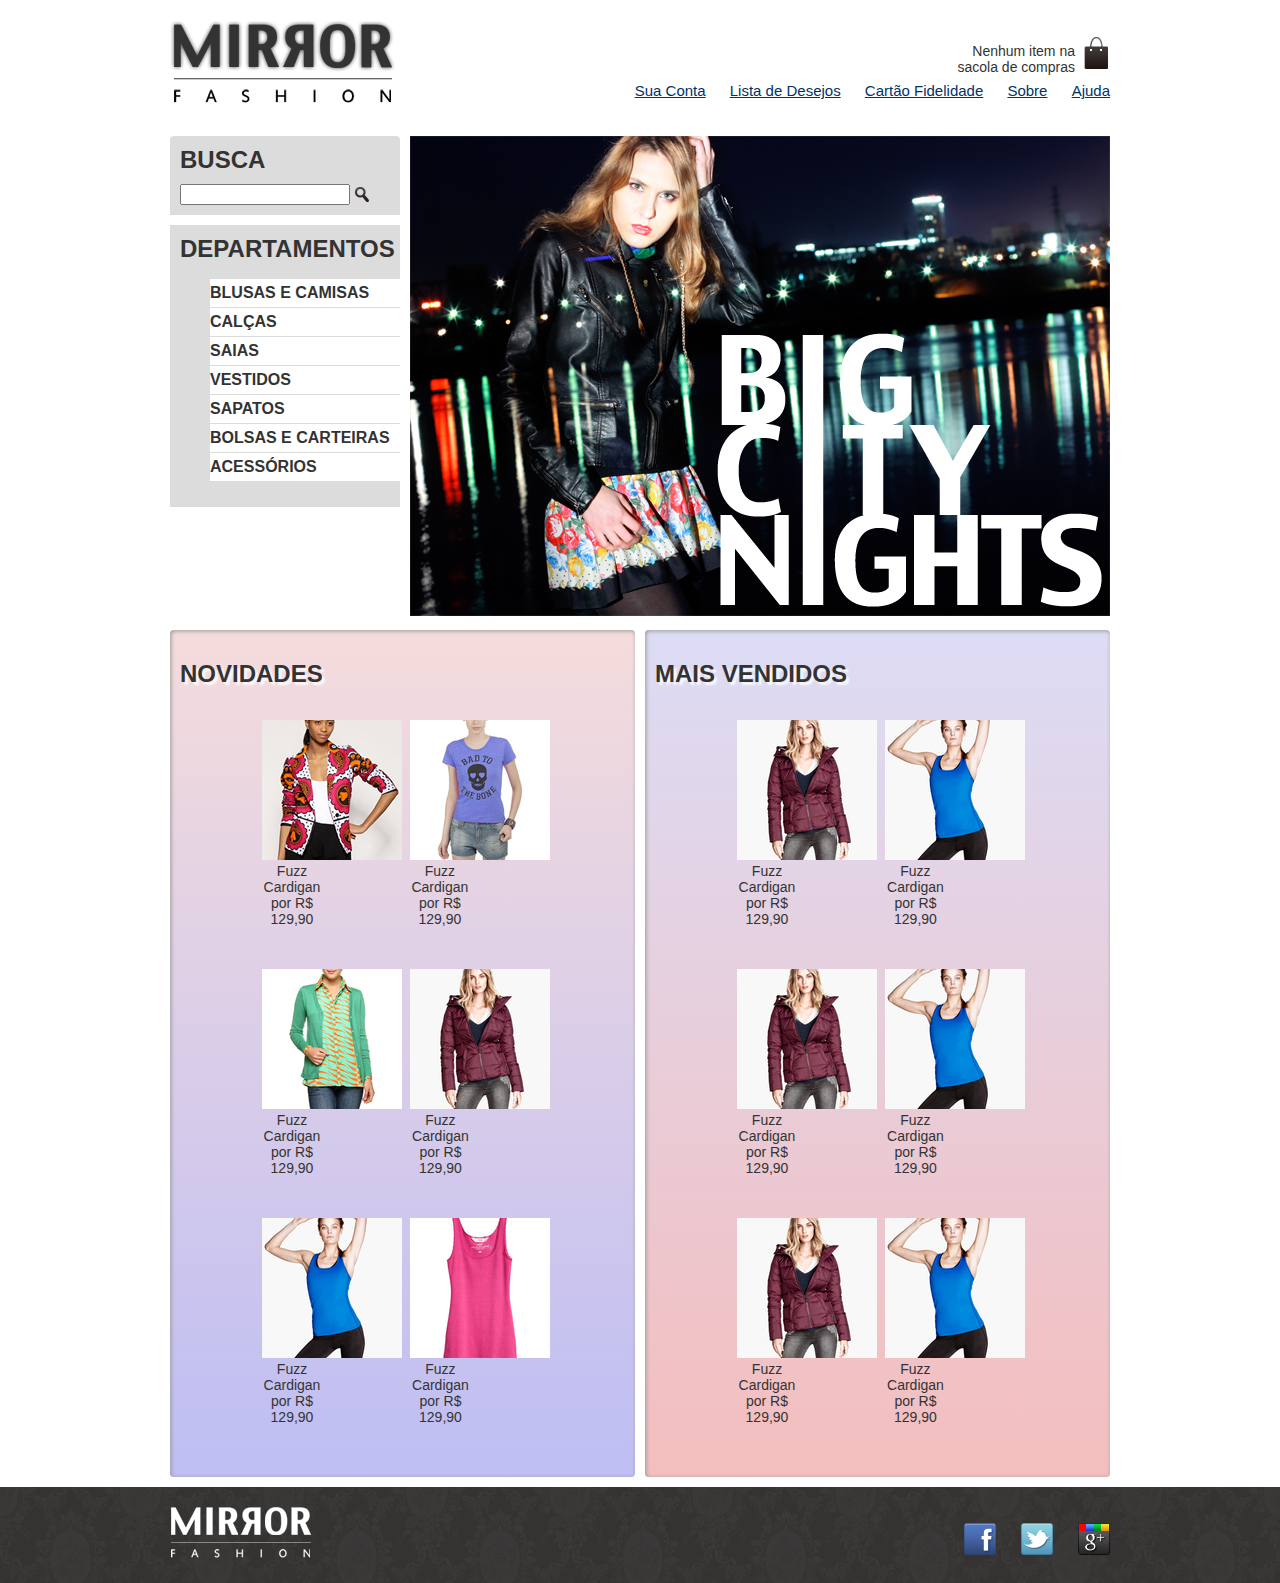
<file: index.html>
<!DOCTYPE html>
<html lang="pt-br">
<head>
    <meta charset="UTF-8">
    <meta name="viewport" content="width=device-width, initial-scale=1.0">
    <meta http-equiv="X-UA-Compatible" content="ie=edge">
    <title>Document</title>
    
    <link rel="stylesheet" href="css/estilos.css">

    <!--[if lt IE 9]>
        <script src="//html5shiv.googlecode.com/svn/trunk/html5.js"></script>
    <![endif]-->
</head>
<body>
    <!-- cabeçalho -->
    <header class="container">
        <h1><img src="img/logo.png" alt="Mirror Fashion"></h1>
        <p class="sacola">
            Nenhum item na sacola de compras
        </p>

        <nav class="menu-opcoes">
            <ul>
                <li><a href="#">Sua Conta</a></li>
                <li><a href="#">Lista de Desejos</a></li>
                <li><a href="#">Cartão Fidelidade</a></li>
                <li><a href="sobre.html">Sobre</a></li>
                <li><a href="#">Ajuda</a></li>
            </ul>
        </nav>
    </header>
    <!-- fim cabeçalho -->
    <div class="container destaque">
        <section class="busca">
            <h2>Busca</h2>

            <form>
                <input type="search">
                <input type="image" src="img/busca.png">
            </form>
        </section> <!-- fim busca -->
        
        <section class="menu-departamentos">

            <h2>Departamentos</h2>
            <nav>
                <ul>
                    <li><a href="#" >Blusas e Camisas</a>
                        <ul>
                            <li><a href="">Manga Curta</a></li>
                            <li><a href="">Manga Comprida</a></li>
                            <li><a href="">Camisa Social</a></li>
                            <li><a href="">Camisa Casual</a></li>
                        </ul>
                    </li>    
                    <li><a href="#">Calças</a></li>
                    <li><a href="#">Saias</a></li>
                    <li><a href="#">Vestidos</a></li>
                    <li><a href="#">Sapatos</a></li>
                    <li><a href="#">Bolsas e Carteiras</a></li>
                    <li><a href="#">Acessórios</a></li>                    
                </ul>
            </nav>
        </section> <!-- fim menu departamentos -->
        <img src="img/destaque-home.png" alt="Promoção: Big City Night">
    </div> <!-- fim .container .destaque-->

    <div class="container paineis">   
        <section class="painel novidades">
            <h2>Novidades</h2>
            <ol>
                <!--primeiro produto -->
                <li>
                    <a href="produto.html">
                        <figure>
                            <img src="img/produtos/miniatura1.png">                        
                            <figcaption>Fuzz Cardigan por R$ 129,90</figcaption>
                        </figure>
                    
                </li>
                <!--primeiro produto -->
                <li>
                        <a href="produto.html">
                            <figure>
                                <img src="img/produtos/miniatura2.png">                        
                                <figcaption>Fuzz Cardigan por R$ 129,90</figcaption>
                            </figure>
                        </a>
                </li>
                <!--coloque mais produtos-->
                <li>
                        <a href="produto.html">
                            <figure>
                                <img src="img/produtos/miniatura3.png">                        
                                <figcaption>Fuzz Cardigan por R$ 129,90</figcaption>
                            </figure>
                        </a>
                </li>
                <!--coloque mais produtos-->
                <li>
                        <a href="produto.html">
                            <figure>
                                <img src="img/produtos/miniatura4.png">                        
                                <figcaption>Fuzz Cardigan por R$ 129,90</figcaption>
                            </figure>
                        </a>
                </li>
                <!--coloque mais produtos-->
                <li>
                        <a href="produto.html">
                            <figure>
                                <img src="img/produtos/miniatura5.png">                        
                                <figcaption>Fuzz Cardigan por R$ 129,90</figcaption>
                            </figure>
                        </a>
                </li>
                <!--coloque mais produtos-->
                <li>
                        <a href="produto.html">
                            <figure>
                                <img src="img/produtos/miniatura6.png">                        
                                <figcaption>Fuzz Cardigan por R$ 129,90</figcaption>
                            </figure>
                        </a>
                </li>
                <!--coloque mais produtos-->
            </ol>
        </section>

        <section class="painel mais-vendidos">
            <h2>Mais Vendidos</h2>
            <ol>
                    <li>
                            <a href="produto.html">
                                <figure>
                                    <img src="img/produtos/miniatura4.png" alt="">                        
                                    <figcaption>Fuzz Cardigan por R$ 129,90</figcaption>
                                </figure>
                            </a>
                    </li>
                    <!--coloque mais produtos-->
                    <li>
                            <a href="produto.html">
                                <figure>
                                    <img src="img/produtos/miniatura5.png" alt="">                        
                                    <figcaption>Fuzz Cardigan por R$ 129,90</figcaption>
                                </figure>
                            </a>
                    </li>
                    <li>
                            <a href="produto.html">
                                <figure>
                                    <img src="img/produtos/miniatura4.png" alt="">                        
                                    <figcaption>Fuzz Cardigan por R$ 129,90</figcaption>
                                </figure>
                            </a>
                    </li>
                    <!--coloque mais produtos-->
                    <li>
                            <a href="produto.html">
                                <figure>
                                    <img src="img/produtos/miniatura5.png" alt="">                        
                                    <figcaption>Fuzz Cardigan por R$ 129,90</figcaption>
                                </figure>
                            </a>
                    </li>
                    <li>
                            <a href="produto.html">
                                <figure>
                                    <img src="img/produtos/miniatura4.png" alt="">                        
                                    <figcaption>Fuzz Cardigan por R$ 129,90</figcaption>
                                </figure>
                            </a>
                    </li>
                    <!--coloque mais produtos-->
                    <li>
                            <a href="produto.html">
                                <figure>
                                    <img src="img/produtos/miniatura5.png" alt="">                        
                                    <figcaption>Fuzz Cardigan por R$ 129,90</figcaption>
                                </figure>
                            </a>
                    </li>
            </ol>
        </section>
    </div>

    <footer>
        <div class="container">
            <img src="img/logo-rodape.png" alt="Logo Mirror Fashion">

            <ul class="social">
                <li><a href="http://www.facebook.com">Facebook</a></li>
                <li><a href="http://www.twitter.com">Twitter</a></li>
                <li><a href="http://www.plus.google.com">Google+</a></li>    
            </ul>
        </div>
    </footer>
    
</body>
</html>
</file>
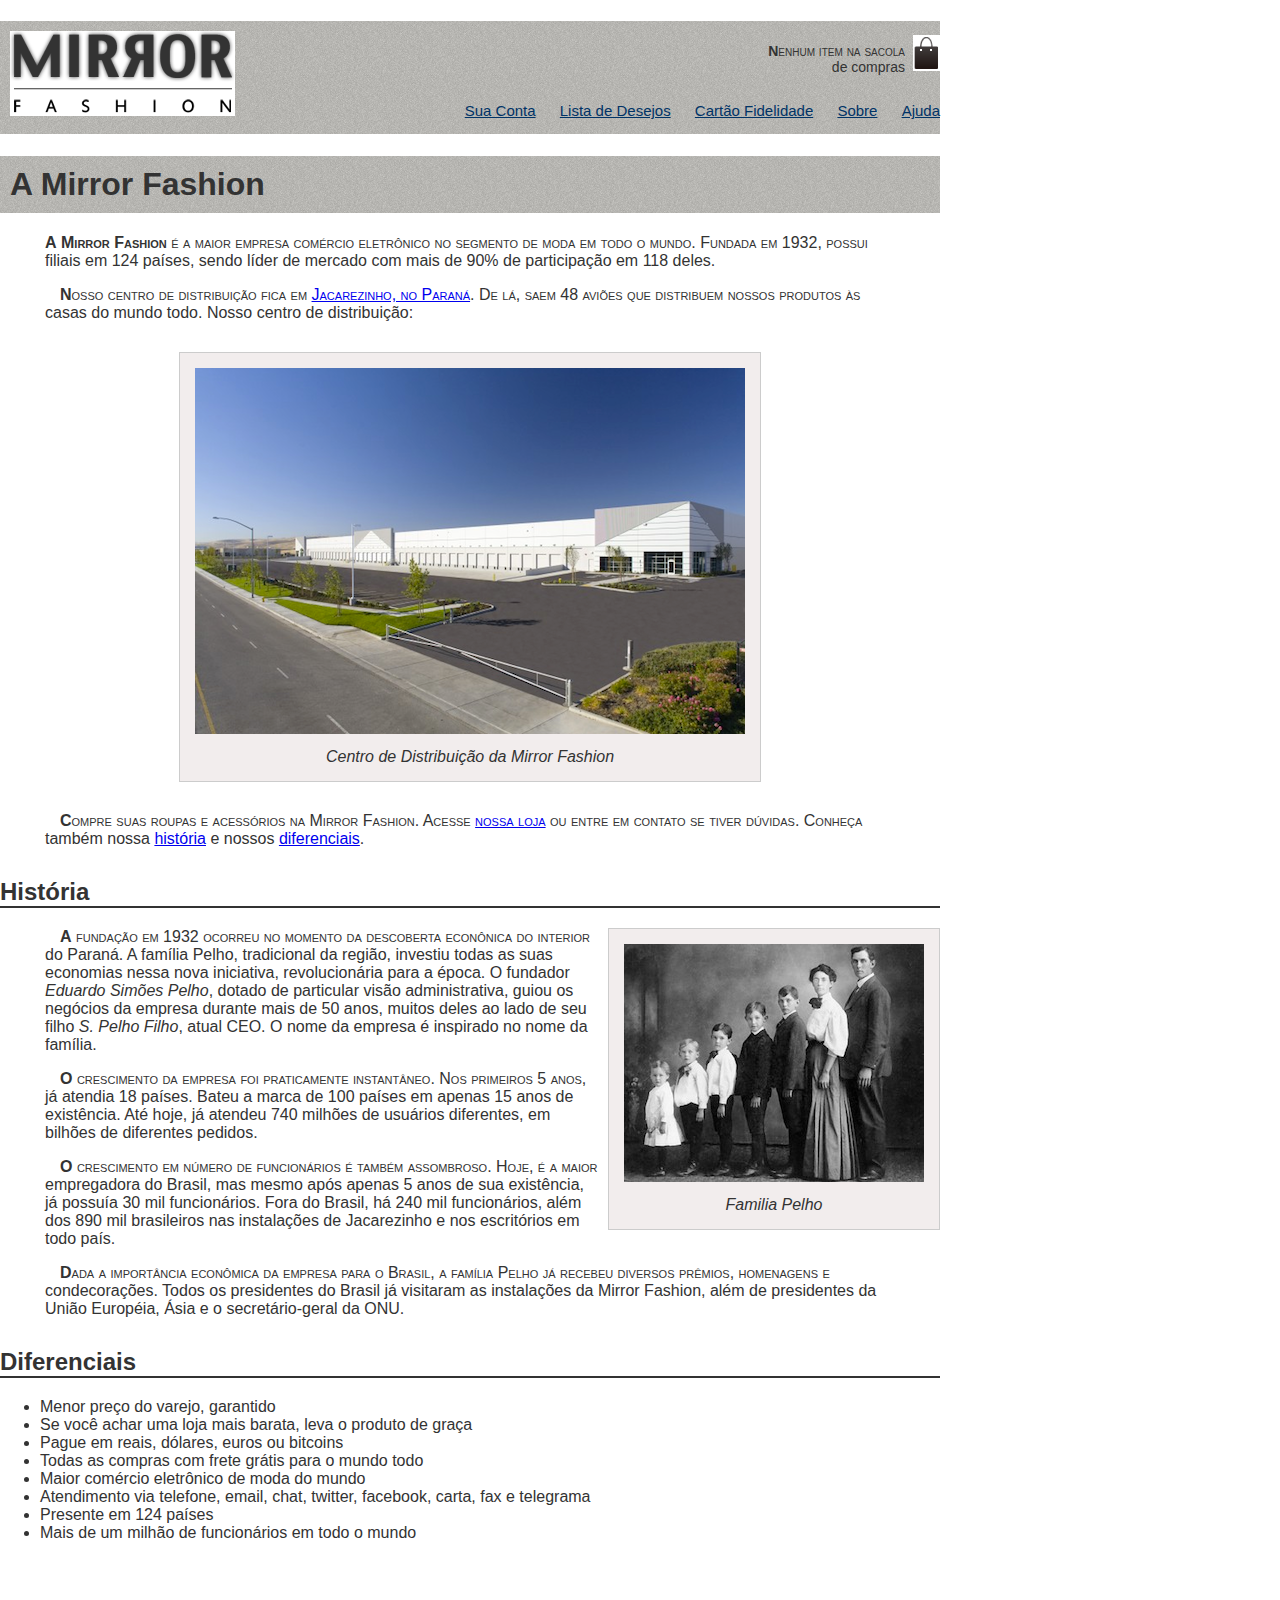
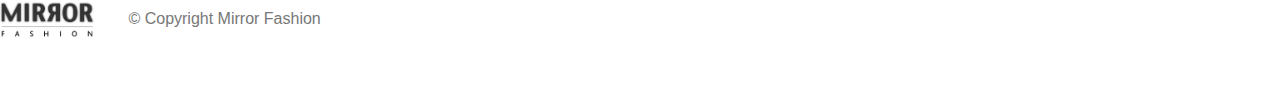
<file: sobre.html>
<!DOCTYPE html>
<html lang="pt-br">
<head>
    <meta charset="UTF-8">
    <meta name="viewport" content="width=device-width, initial-scale=1.0">
    <meta http-equiv="X-UA-Compatible" content="ie=edge">
    <title>Sobre a Mirror Fashion </title>
    <link rel="stylesheet" href="css/sobre.css">
    <link rel="stylesheet" href="css/estilos.css">

    <!--[if lt IE 9]>
        <script src="//html5shiv.googlecode.com/svn/trunk/html5.js"></script>
    <![endif]-->
</head>
<body>
    <!-- cabeçalho -->
    <header class="container">
        <h1><img src="img/logo.png" alt="Mirror Fashion"></h1>
        <p class="sacola">
            Nenhum item na sacola de compras
        </p>

        <nav class="menu-opcoes">
            <ul>
                <li><a href="#">Sua Conta</a></li>
                <li><a href="#">Lista de Desejos</a></li>
                <li><a href="#">Cartão Fidelidade</a></li>
                <li><a href="sobre.html">Sobre</a></li>
                <li><a href="#">Ajuda</a></li>
            </ul>
        </nav>
    </header>
    <!-- fim cabeçalho -->
   
    <h1>A Mirror Fashion</h1>
    

    <p>A <strong>Mirror Fashion</strong> é a maior empresa comércio eletrônico no segmento de moda em todo
        o mundo. 
        Fundada em 1932, possui filiais em 124 países, sendo líder de mercado com mais de 90% de 
        participação em 118 deles.
    </p>        
    <p> Nosso centro de distribuição fica em <a href="https://maps.google.com.br/?q=Jacarezinho">Jacarezinho, no Paraná</a>. De lá, saem 48 aviões que distribuem 
        nossos produtos às casas do mundo todo. Nosso centro de distribuição:
    </p>
     
    <figure id="centro-distribuicao">
        <img src="img/centro-distribuicao.png" alt="centro distribuição">
        <figcaption>Centro de Distribuição da Mirror Fashion</figcaption>
    </figure>
            
    <p> Compre suas roupas e acessórios na Mirror Fashion. Acesse <a href="index.html">nossa loja</a> ou entre em contato
        se tiver dúvidas. Conheça também nossa <a href="#historia">história</a> e nossos <a href="#diferenciais">diferenciais</a>.
    </p>
            
            
    <h2 id="historia">História</h2>

    <figure id="familia-pelho" >
        <img src="img/familia-pelho.jpg" alt="familia">
        <figcaption>Familia Pelho</figcaption>
    </figure>
            
    <p> A fundação em 1932 ocorreu no momento da descoberta econônica do interior do Paraná. A 
        família Pelho, tradicional da região, investiu todas as suas economias nessa nova iniciativa, 
        revolucionária para a época. O fundador <em>Eduardo Simões Pelho</em>, dotado de particular visão 
        administrativa, guiou os negócios da empresa durante mais de 50 anos, muitos deles ao lado 
        de seu filho <em>S. Pelho Filho</em>, atual CEO. O nome da empresa é inspirado no nome da família.
    </p>
    <p>O crescimento da empresa foi praticamente instantâneo. Nos primeiros 5 anos, já atendia 18 países. 
       Bateu a marca de 100 países em apenas 15 anos de existência. Até hoje, já atendeu 740 milhões 
       de usuários diferentes, em bilhões de diferentes pedidos.
    </p>        
    <p>O crescimento em número de funcionários é também assombroso. Hoje, é a maior empregadora do 
       Brasil, mas mesmo após apenas 5 anos de sua existência, já possuía 30 mil funcionários. Fora do 
       Brasil, há 240 mil funcionários, além dos 890 mil brasileiros nas instalações de Jacarezinho e 
       nos escritórios em todo país.
    </p>        
    <p>Dada a importância econômica da empresa para o Brasil, a família Pelho já recebeu diversos prêmios, 
       homenagens e condecorações. Todos os presidentes do Brasil já visitaram as instalações da Mirror 
       Fashion, além de presidentes da União Européia, Ásia e o secretário-geral da ONU.
    </p>
    <h2 id="diferenciais" >Diferenciais</h2>
    <ul>
        <li>Menor preço do varejo, garantido</li>
        <li>Se você achar uma loja mais barata, leva o produto de graça</li>
        <li>Pague em reais, dólares, euros ou bitcoins</li>
        <li>Todas as compras com frete grátis para o mundo todo</li>
        <li>Maior comércio eletrônico de moda do mundo</li>
        <li>Atendimento via telefone, email, chat, twitter, facebook, carta, fax e telegrama</li>
        <li>Presente em 124 países</li>
        <li>Mais de um milhão de funcionários em todo o mundo</li>
    </ul>

    <div id="rodape"> 
        <img src="img/logo.png" alt="">
        &copy; Copyright Mirror Fashion
    </div>
</body>
</html>
</file>
<file: css/estilos.css>
.sacola{
    background: url(../img/sacola.png) no-repeat top right;
    font-size: 14px;
    padding-right: 35px;
    text-align: right;
    width: 140px;
    padding-top: 8px;
    position: absolute;
    right: 0;
    top: 0;
}
 
.menu-opcoes ul{
    font-size: 15px;
}

.menu-opcoes a{
    color: #036;
}

.menu-opcoes ul li{
    display: inline;
    margin-left: 20px;
}

body{   
    padding: 0;
    margin: 0;
    color: #333;
    font-family:"Lucida Sans Unicode","Lucida Grande", sans-serif;
}

.container{
    margin: 0 auto;
    width: 940px;
}

header{
    position: relative;
}

.menu-opcoes{
    position: absolute;
    bottom: 0;
    right: 0;
}

.menu-opcoes a:hover{
    color: #007dc6;
}

.menu-opcoes a:active{
    color: #867dc6;
}

.busca,
.menu-departamentos{
    background-color: #dcdcdc;
    font-weight: bold;
    text-transform: uppercase;
    margin-right: 10px;
    width: 230px;
    float: left;
        
}

.busca h2,
.busca form,
.menu-departamentos h2{
    margin: 10px;
}

.menu-departamentos li{
    background-color: white;
    margin-bottom: 1px;
    padding: 5px 0;
    list-style: none;
    
}

.menu-departamentos a{
    text-decoration: none;
    color: #333333;
    
}

.busca{
    border-top-left-radius: 4px;
    border-top-right-radius: 4px;
}

.busca input{
    vertical-align: middle;
}

.busca input[type=search]{
    width: 170px;
}

.menu-departamentos{    
    clear: left;
    margin-top: 10px;
    padding-bottom: 10px;
}

.menu-departamentos li ul{
    display: none;
}

.menu-departamentos li:hover ul{
    display: block;
    font-size: 14px;
    padding: 0px;
}

.menu-departamentos ul ul li{
    color: #dcd;    
}

.menu-departamentos li li a::before{
    content: '- ';
}

.destaque{
    margin-top: 10px;
}

.painel{
    margin: 10px 0;
    padding: 10px;
    width: 445px;
    border-radius: 4px;
    box-shadow: inset 1px 1px 4px #999;
}


.painel li {
    display: inline-block;
    vertical-align: top;
    width: 140px;
    margin: 2px;
    padding-bottom: 10px;
    transition:0.7s ease-out;
    
}

.painel h2{
    font-size: 24px;
    font-weight: bold;
    text-transform: uppercase;
    margin-bottom: 10px;
    text-shadow: 3px 3px 2px rgba(255, 255, 255, 0.8);
}

.painel a {
    color: #333;
    font-size: 14px;
    text-align: center;
    text-decoration: none;
}

.painel li:hover{
    background-color: rgba(255, 255, 255, 0.8);
    box-shadow: 0 0 5px #333;
    transition: 0.8s;
    transform: scale(1.2) rotate(-5deg);
    transition:0.7s ease-in;
}

.painel li:nth-child(2n):hover {
    transform: scale(1.2) rotate(5deg);
}

.novidades{
    background-color: #f5dcdc;
    float: left;
    background: linear-gradient(#f5dcdc, #bebef4);
}

.mais-vendidos{
    float: right;
    background-color: #dcdcf5;
    background: linear-gradient(#dcdcf5, #f4bebe);
}

footer{
    
    clear: both;
    background-image: url(../img/fundo-rodape.png);
    padding: 20px;
    
}

footer .container{
    position: relative;
    
}

.social{    
    position: absolute;
    top: 0;
    right: 0;
}

.social a{
    height: 32px;
    width: 32px;
    display: block;
    text-indent: -99999px;  
}

.social a[href*="facebook.com"]{
    background-image: url(../img/facebook.png);
}

.social a[href*="twitter.com"]{
    background-image: url(../img/twitter.png);
}

.social a[href*="plus.google.com"]{
    background-image: url(../img/googleplus.png);
}

.social li{
    list-style: none;
    float: left;
    margin-left: 25px;
}
</file>
<file: css/sobre.css>
body{
    color: #333333;
    font-family: "Lucida Sans Unicode", "Lucida Grande", sans-serif;
    width: 940px;
    margin-left: auto;
    margin-right: auto;
}

h1{
    background-image: url("../img/sobre-background.jpg");
    padding: 10px;
}

h2{
    margin-top: 30px;
    border-bottom: 2px solid #333333;
}

figure{
    background-color: #f2eded;
    border: 1px solid #ccc;
    text-align: center;
    padding: 15px;
    margin: 30px;
}

figcaption{
    margin-top: 10px;
    font-style: italic;
}

p{
    padding: 0 45px;
    text-indent: 15px;
}

#centro-distribuicao{
    margin-left: auto;
    margin-right: auto;
    width: 550px;
}

#rodape{
    color: #777;
    margin: 30px 0px;
    padding: 30px 0px;
}

#rodape img{
    margin-right: 30px;
    vertical-align: middle;
    width: 94px;
}

#familia-pelho{
    float:right;
    margin: 0 0 10px 10px;
}

p::first-letter{
    font-weight: bold;
}

h1 + p {
    text-indent: 0;
}

p::first-line{
    font-variant: small-caps;
}
</file>
